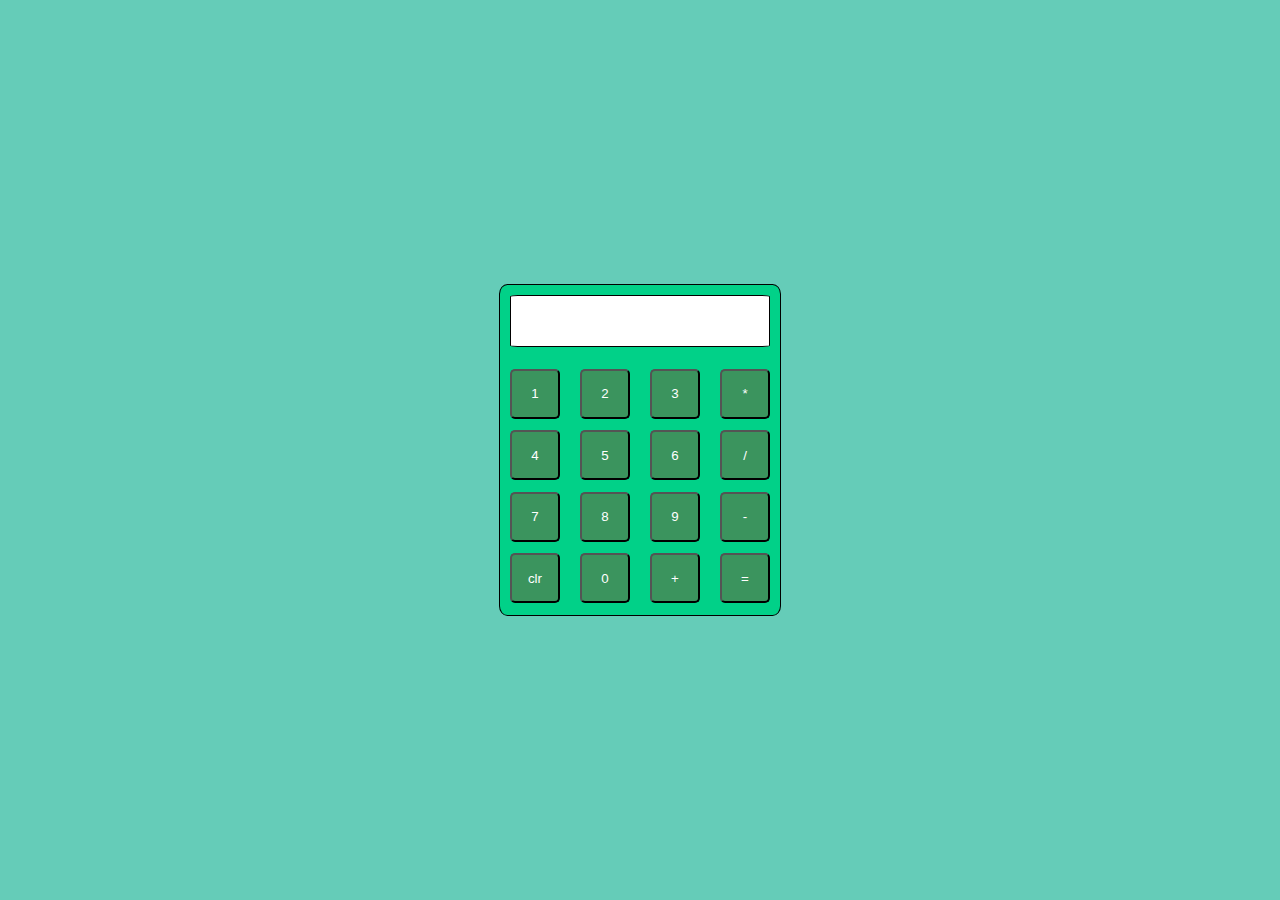
<file: index.html>
<!DOCTYPE html>
<html lang="en">

<head>
    <meta charset="UTF-8">
    <meta name="viewport" content="width=device-width, initial-scale=1.0">
    <title>Document</title>

    <style>
        #main {
            width: 500px;
        }

        input[type="button"] {
            border-radius: 10%;
            background-color: #3b945e;
            color: white;
            width: 50px;
            height: 50px;
            //margin: 0 14.5px 0 0px;
        }

        input[type="text"] {
            border: 1px solid black;
            border-radius: 3%;
            text-align: center;
            font-size: medium;
            margin: 10px;
            width: 258px;
            height: 50px;
            color: black
        }
        .l{
            display: flex;
            justify-content: space-around;
            //margin: 10px 0px 10px 10px;
        }
        .N{
            border-radius: 3%;
            display: grid;
            background-color: #01d188;
            border: 1px solid black;
            width: 280px;
            height: 330px;
        }
        .butonn{
            background-color: orange;
        }
        body{
            display: flex;
            justify-content: center;
            align-items: center;
            height: 100vh;
            background-color: #65CCB8;
        }
        *{
            margin: 0;
            padding: 0;
        }

    </style>
</head>

<body>
    <div class="N">
        <input type="text" id="wynik">
        <div class="l">
            <input type="button" class="buton" value="1" onclick='dodaj("1")'>
            <input type="button" class="buton" value="2" onclick='dodaj("2")'>
            <input type="button" class="buton" value="3" onclick='dodaj("3")'>
            <input type="button" class="buton" value="*" onclick='dodaj("*")'>
        </div>
        <div class="l">
            <input type="button" class="buton" value="4" onclick='dodaj("4")'>
            <input type="button" class="buton" value="5" onclick='dodaj("5")'>
            <input type="button" class="buton" value="6" onclick='dodaj("6")'>
            <input type="button" class="buton" value="/" onclick='dodaj("/")'>
        </div>
        <div class="l">
            <input type="button" class="buton" value="7" onclick='dodaj("7")'>
            <input type="button" class="buton" value="8" onclick='dodaj("8")'>
            <input type="button" class="buton" value="9" onclick='dodaj("9")'>
            <input type="button" class="buton" value="-" onclick='dodaj("-")'>
        </div>
        <div class="l">
            <input type="button" class="buton" value="clr" onclick=clr()>
            <input type="button" class="buton" value="0" onclick='dodaj("0")'>
            <input type="button" class="buton" value="+" onclick='dodaj("+")'>
            <input type="button" class="butonn" value="=" onclick='oblicz("=")'>
        </div>
    </div>
    <script>
        function dodaj(val) {
            document.getElementById("wynik").value = document.getElementById("wynik").value + val;
        }
        function pisz(val) {
            document.getElementById("wynik").value = val;
        }
        function oblicz() {
            pisz(eval(document.getElementById("wynik").value))
        }
        function clr() {
            document.getElementById("wynik").value = "";
        }
    </script>

</body>

</html>
</file>
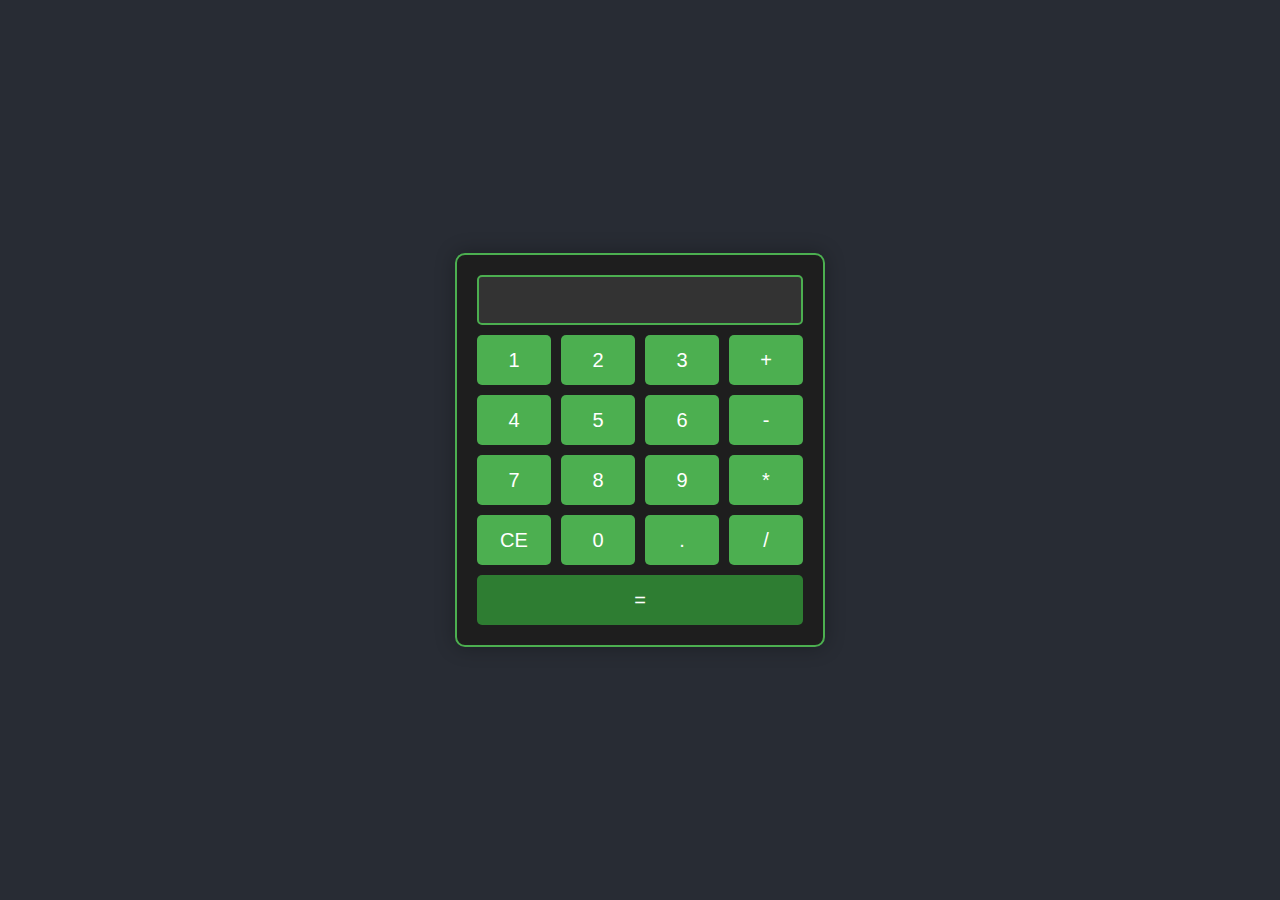
<file: kalkulator.html>
<!DOCTYPE html>
<html lang="en">
<head>
    <meta charset="UTF-8">
    <meta name="viewport" content="width=device-width, initial-scale=1.0">
    <title>Kalkulator</title>
    <link href="style.css" rel="stylesheet"/>
</head>
<body>
    <div class="calculator">
        <input type="text" id="wynik"/>
        <div class="buttons">
            <button class="button" onclick='dodaj("1")'>1</button>
            <button class="button" onclick='dodaj("2")'>2</button>
            <button class="button" onclick='dodaj("3")'>3</button>
            <button class="button" onclick='dodaj("+")'>+</button>

            <button class="button" onclick='dodaj("4")'>4</button>
            <button class="button" onclick='dodaj("5")'>5</button>
            <button class="button" onclick='dodaj("6")'>6</button>
            <button class="button" onclick='dodaj("-")'>-</button>

            <button class="button" onclick='dodaj("7")'>7</button>
            <button class="button" onclick='dodaj("8")'>8</button>
            <button class="button" onclick='dodaj("9")'>9</button>
            <button class="button" onclick='dodaj("*")'>*</button>

            <button class="button" onclick='clearDisplay()'>CE</button>
            <button class="button" onclick='dodaj("0")'>0</button>
            <button class="button" onclick='dodaj(".")'>.</button>
            <button class="button" onclick='dodaj("/")'>/</button>
            

            <button class="button equal" onclick='calculate()'>=</button>
        </div>
    </div>
    <script>
        function dodaj(val) 
        {
            document.getElementById("wynik").value += val;
        }

        function clearDisplay() 
        {
            document.getElementById("wynik").value = "";
        }
        function calculate()
        {
            document.getElementById("wynik").value=eval(document.getElementById("wynik").value)
        }
        
    </script>
</body>
</html>
</file>
<file: style.css>
body 
{
    display: flex;
    justify-content: center;
    align-items: center;
    height: 100vh;
    background-color: #282c34;
    margin: 0;
    font-family: Arial, sans-serif;
    color: #ffffff
}

.calculator 
{
    border: 2px solid #4CAF50;
    border-radius: 10px;
    padding: 20px;
    background-color: #1e1e1e;
    box-shadow: 0 0 20px rgba(0, 0, 0, 0.3);
}

#wynik 
{
    width: 100%;
    height: 50px;
    font-size: 24px;
    text-align: right;
    margin-bottom: 10px;
    border: 2px solid #4CAF50;
    border-radius: 5px;
    padding-right: 10px;
    box-sizing: border-box;
    background-color: #333;
    color: #fff;
}

.buttons 
{
    display: grid;
    grid-template-columns: repeat(4, 1fr);
    gap: 10px;
}

.button 
{
    height: 50px;
    font-size: 20px;
    background-color: #4CAF50;
    border: none;
    border-radius: 5px;
    cursor: pointer;
    color: white;
    transition: background-color 0.3s;
}
.equal 
{
    grid-column: span 4;
    background-color: #2E7D32;
    color: white;
}
</file>
